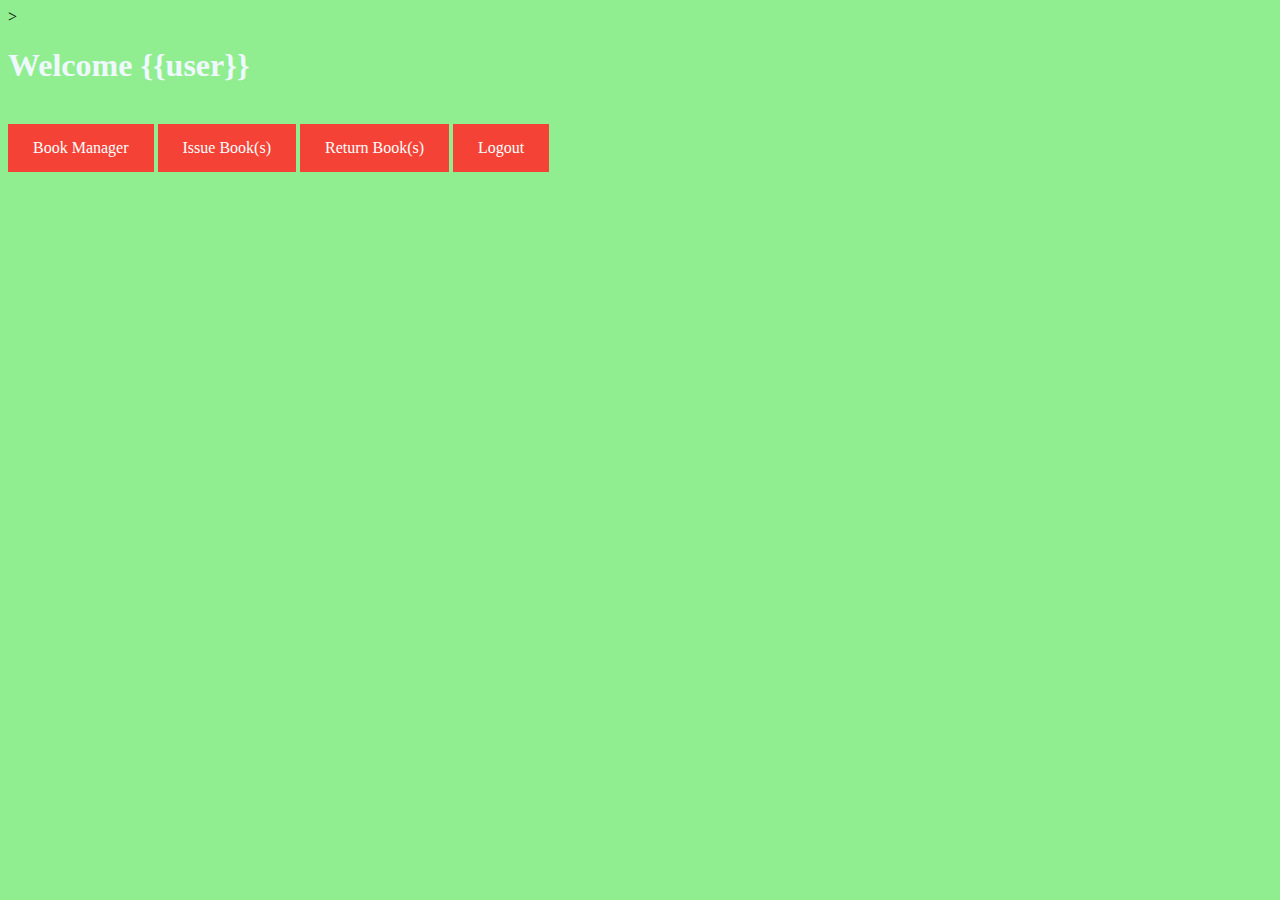
<file: templates/accounts/index.html>
<!doctype html>
<html>
<head>
    <title>
        Main Page
    </title>>
    <style>
    body {
        background-color: lightgreen;
        background-image: url('https://www.wallpapertip.com/wmimgs/0-3795_wallpaper-books-library-shelves-lighting-hd-book-library.jpg');
        background-size: cover;
    }
        a:link, a:visited {
            background-color: #f44336;
            color: white;
            padding: 15px 25px;
            text-align: center;
            text-decoration: none;
            display: inline-block;
        }

        a:hover, a:active {
            background-color: red;
        }
    </style>
</head>
<body>
    <h1 style="color:aliceblue">Welcome {{user}}</h1>
    <br />
    <a href="mng/">Book Manager</a>
    <a href="issue/">Issue Book(s)</a>
    <a href="returns/">Return Book(s)</a>
    <a href="accounts/logout">Logout</a>
</body>
</html>
</file>
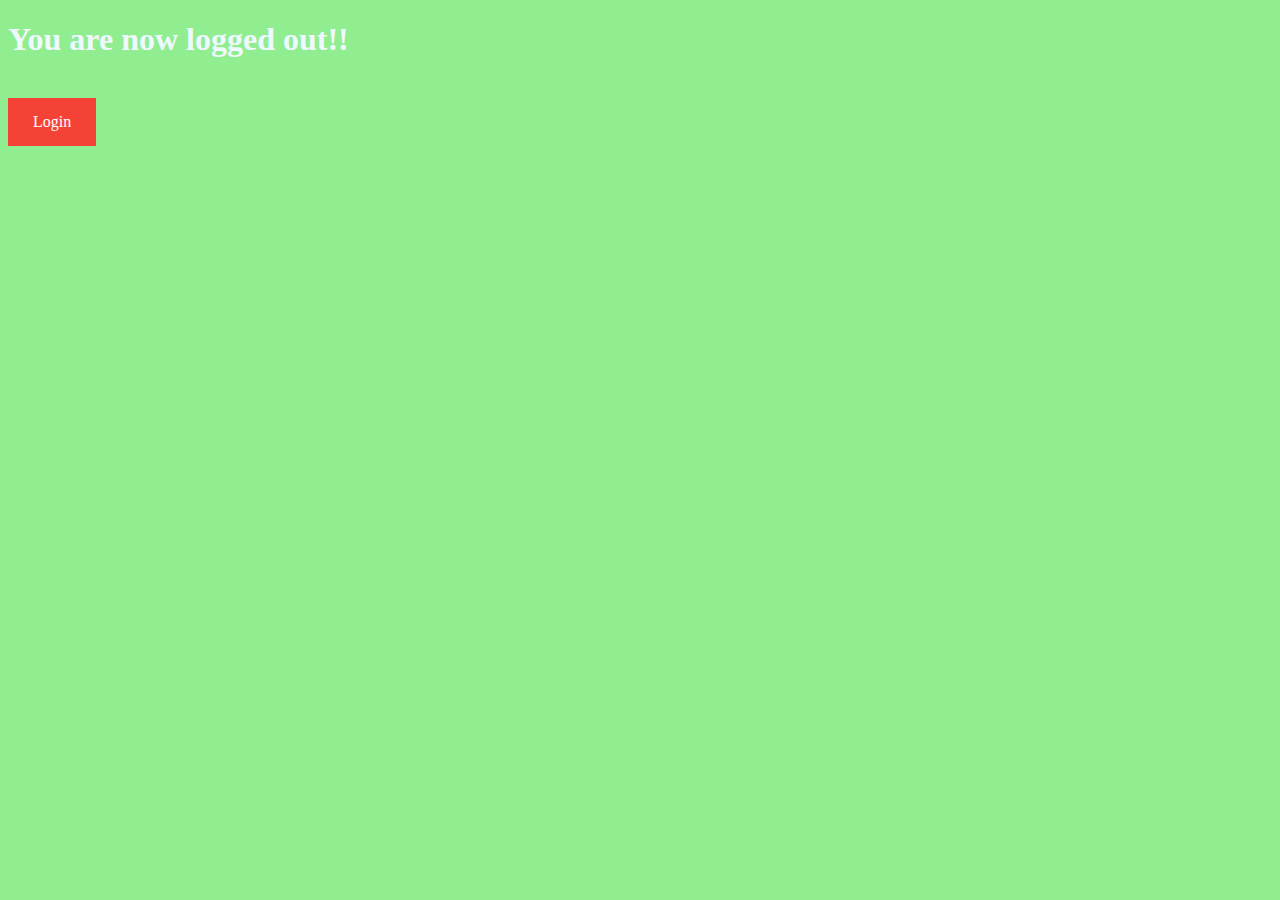
<file: templates/registration/logged_out.html>
<!doctype html>
<html>
<head>
    <style>
        body {
            background-color: lightgreen;
            background-image: url('https://www.wallpapertip.com/wmimgs/0-3795_wallpaper-books-library-shelves-lighting-hd-book-library.jpg');
            background-size: cover;
        }

        a:link, a:visited {
            background-color: #f44336;
            color: white;
            padding: 15px 25px;
            text-align: center;
            text-decoration: none;
            display: inline-block;
        }

        a:hover, a:active {
            background-color: red;
        }

    </style>
</head>
    <body>
        <h1 style="color:aliceblue">You are now logged out!!</h1><br />
        <a href='http://localhost:8000/accounts/login'>Login</a>
    </body>
</html>
</file>
